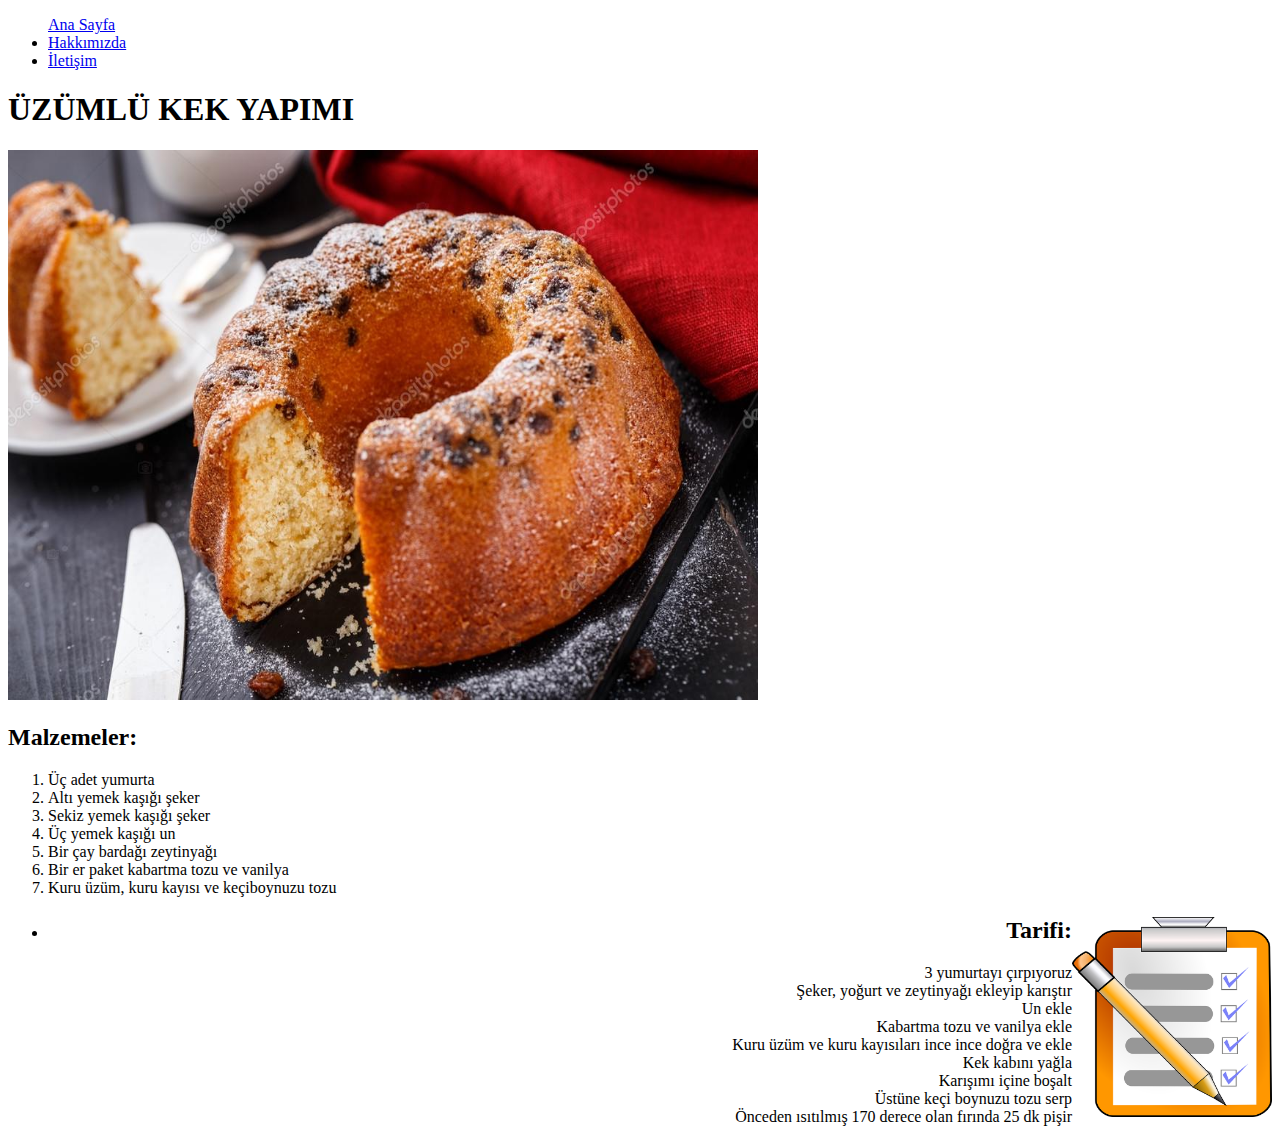
<file: index.html>
<!DOCTYPE html>
<html lang="tr">
<head>
    <meta charset="UTF-8">
    <meta http-equiv="X-UA-Compatible" content="IE=edge">
    <meta name="viewport" content="width=device-width, initial-scale=1.0">
    <title>Üzümlü Kek Tarifi</title>
    <!-- Style CSS -->
    
</head>
<body>
    <!-- Navbar - Start -->
    <header>
    <nav>
        <ul>
            <il>
                <a href="index.html">Ana Sayfa</a>
            </il>
            <li>
                <a href="about-us.html">Hakkımızda</a>
            </li>
            <li>
                <a href="contact.html ">İletişim</a>
            </li>
        </ul>
    </nav>
   </header>
   <!-- Navbar - End -->

    <!-- Content - Start -->
    <section>
        <!-- Article - Start -->
        
        <!-- Articles - End -->
    </section>
    <!-- Content - End -->

    <!-- Footer - End -->
    <!-- Footer - End -->


   
    <div>
        <h1> ÜZÜMLÜ KEK YAPIMI</h1>
        <img width="750" height="550"  src="depositphotos_70742489-stock-photo-cake-with-raisin.jpg">
    
   
    <section class=Malzemeler:>
<article class="Malzemeler">
   <div></div>
    <h2>Malzemeler:</h2>
<ol>
    <li>Üç adet yumurta</li>
    <li>Altı yemek kaşığı şeker</li>
    <li>Sekiz yemek kaşığı şeker</li>
    <li>Üç yemek kaşığı un</li>
    <li>Bir çay bardağı zeytinyağı</li>
    <li>Bir er paket kabartma tozu ve vanilya</li>
    <li>Kuru üzüm, kuru kayısı ve keçiboynuzu tozu</li>
    
</ol>

</article>
<div class="row">  
    <img width="200" height="200" src="checklist-1295319_960_720.webp" align="right">
   <ul>
    <li>
    <h2 align="right"> Tarifi:</h2>
    <ul align="right"> 3 yumurtayı çırpıyoruz</ul>
    <ul align="right"> Şeker, yoğurt ve zeytinyağı ekleyip karıştır</ul>   
    <ul align="right"> Un ekle</ul>
    <ul align="right"> Kabartma tozu ve vanilya ekle</ul>
    <ul align="right"> Kuru üzüm ve kuru kayısıları ince ince doğra ve ekle</ul>
    <ul align="right"> Kek kabını yağla</ul>
    <ul align="right"> Karışımı içine boşalt</ul>
    <ul align="right"> Üstüne keçi boynuzu tozu serp</ul>
    <ul align="right"> Önceden ısıtılmış 170 derece olan fırında 25 dk pişir</ul> 
</li>
</ul>




    




</body>
</html>
</file>
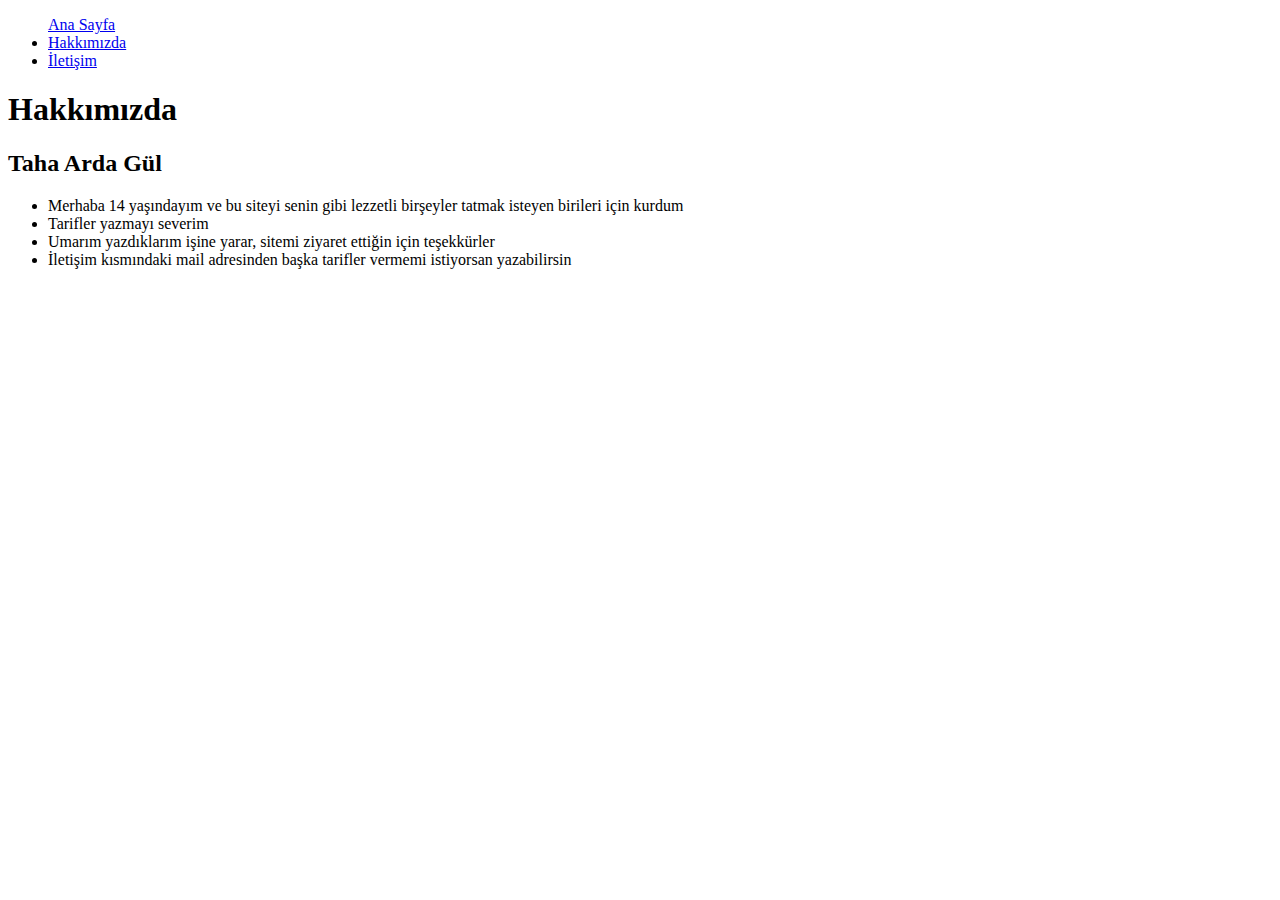
<file: about-us.html>
<!DOCTYPE html>
<html lang="tr">
<head>
    <meta charset="UTF-8">
    <meta http-equiv="X-UA-Compatible" content="IE=edge">
    <meta name="viewport" content="width=device-width, initial-scale=1.0">
    <title>Hakkımda</title>
    <!-- Style CSS -->
    
</head>
<body>
    <!-- Navbar - Start -->
    <header>
    <nav>
        <ul>
            <il>
                <a href="index.html">Ana Sayfa</a>
            </il>
            <li>
                <a href="about-us.html">Hakkımızda</a>
            </li>
            <li>
                <a href="contact.html ">İletişim</a>
            </li>
        </ul>
    </nav>
   </header>
   <!-- Navbar - End -->

    <!-- Content - Start -->
    <section>
        <!-- Article - Start -->
        
        <!-- Articles - End -->
    </section>
    <!-- Content - End -->

    <!-- Footer - End -->
    <!-- Footer - End -->


   
    <div>
        <h1> Hakkımızda</h1>
    
   
    
   <div></div>
    <h2>Taha Arda Gül</h2>
<ul>
    <li>Merhaba 14 yaşındayım ve bu siteyi senin gibi lezzetli birşeyler tatmak isteyen birileri için kurdum</li>
    <li>Tarifler yazmayı severim</li>
    <li>Umarım yazdıklarım işine yarar, sitemi ziyaret ettiğin için teşekkürler </li>
    <li>İletişim kısmındaki mail adresinden başka tarifler vermemi istiyorsan yazabilirsin</li>


</ul>

</body>
</html>
</file>
